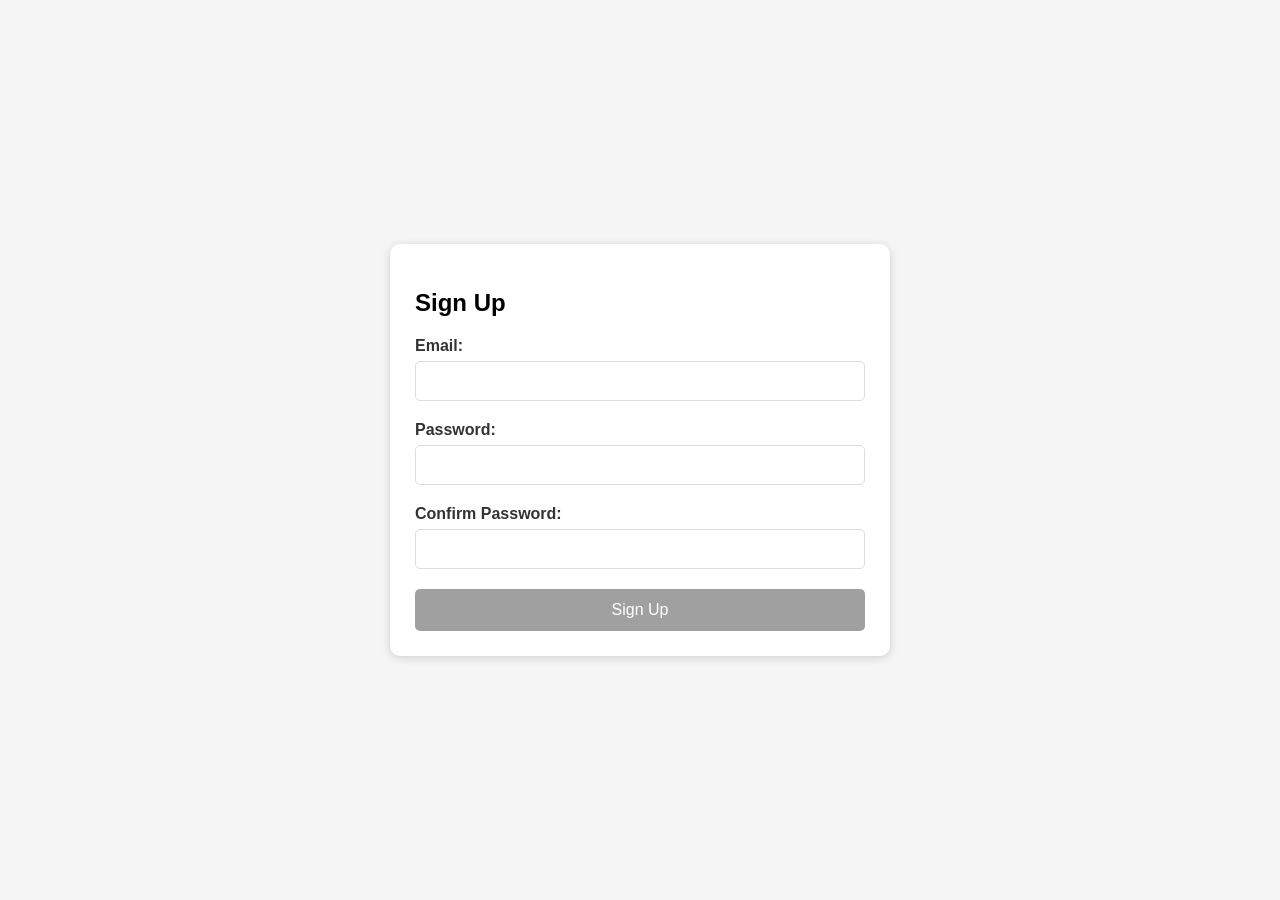
<file: JavaScript Form Validation/index.html>
<!DOCTYPE html>
<html lang="en">
<head>
  <meta charset="UTF-8">
  <meta name="viewport" content="width=device-width, initial-scale=1.0">
  <title>User Registration Form</title>
  <style>
    /* Center the form and set a light background */
    body {
      font-family: Arial, sans-serif;
      background-color: #f5f5f5;
      display: flex;
      justify-content: center;
      align-items: center;
      min-height: 100vh;
      margin: 0;
    }

    /* Style the form box */
    .form-box {
      background-color: white;
      padding: 25px;
      border-radius: 10px;
      box-shadow: 0 2px 10px rgba(0, 0, 0, 0.15);
      width: 100%;
      max-width: 450px;
    }

    /* Group each input with its label and error */
    .input-group {
      margin-bottom: 20px;
    }

    /* Style labels for clarity */
    label {
      display: block;
      font-weight: bold;
      margin-bottom: 6px;
      color: #333;
    }

    /* Style input fields */
    input {
      width: 100%;
      padding: 10px;
      border: 1px solid #ddd;
      border-radius: 5px;
      font-size: 16px;
      box-sizing: border-box;
    }

    /* Error message styling */
    .error-message {
      color: #e63946;
      font-size: 0.85em;
      margin-top: 5px;
      min-height: 1em; /* Keeps layout stable */
    }

    /* Submit button styling */
    .submit-btn {
      width: 100%;
      padding: 12px;
      background-color: #2a9d8f;
      color: white;
      border: none;
      border-radius: 5px;
      font-size: 16px;
      cursor: pointer;
    }

    .submit-btn:hover {
      background-color: #21867a;
    }

    .submit-btn:disabled {
      background-color: #a0a0a0;
      cursor: not-allowed;
    }

    /* Make it responsive for smaller screens */
    @media (max-width: 500px) {
      .form-box {
        padding: 15px;
        margin: 10px;
      }
      input, .submit-btn {
        font-size: 14px;
      }
      label {
        font-size: 13px;
      }
      .error-message {
        font-size: 0.8em;
      }
    }
  </style>
</head>
<body>
  <!-- Container for the form -->
  <div class="form-box">
    <h2>Sign Up</h2>
    <form id="signupForm" novalidate>
      <!-- Email input section -->
      <div class="input-group">
        <label for="userEmail">Email:</label>
        <input type="email" id="userEmail" name="email" required>
        <span id="emailError" class="error-message"></span>
      </div>

      <!-- Password input section -->
      <div class="input-group">
        <label for="userPass">Password:</label>
        <input type="password" id="userPass" name="password" required>
        <span id="passError" class="error-message"></span>
      </div>

      <!-- Confirm password input section -->
      <div class="input-group">
        <label for="confirmPass">Confirm Password:</label>
        <input type="password" id="confirmPass" name="confirmPass" required>
        <span id="confirmPassError" class="error-message"></span>
      </div>

      <!-- Submit button -->
      <button type="submit" class="submit-btn" id="submitBtn" disabled>Sign Up</button>
    </form>
  </div>

  <script>
    // Grab all the elements we need from the DOM
    const signupForm = document.getElementById('signupForm');
    const emailField = document.getElementById('userEmail');
    const passField = document.getElementById('userPass');
    const confirmPassField = document.getElementById('confirmPass');
    const submitBtn = document.getElementById('submitBtn');

    // Error message elements
    const emailErrorDisplay = document.getElementById('emailError');
    const passErrorDisplay = document.getElementById('passError');
    const confirmPassErrorDisplay = document.getElementById('confirmPassError');

    // Patterns to check email and password
    const emailCheckPattern = /^[^\s@]+@[^\s@]+\.[^\s@]+$/; // Simple email validation
    const passCheckPattern = /^(?=.*[a-z])(?=.*[A-Z])(?=.*\d)(?=.*[!@#$%^&*]).{8,}$/; // Strong password check

    // Show an error message under the field
    function displayError(errorElement, message) {
      errorElement.textContent = message;
    }

    // Clear the error message when input is fixed
    function removeError(errorElement) {
      errorElement.textContent = '';
    }

    // Check if the email is valid
    function checkEmail() {
      const emailValue = emailField.value.trim();
      if (!emailValue) {
        displayError(emailErrorDisplay, 'Email cannot be empty');
        return false;
      } else if (!emailCheckPattern.test(emailValue)) {
        displayError(emailErrorDisplay, 'This is not a valid email');
        return false;
      } else {
        removeError(emailErrorDisplay);
        return true;
      }
    }

    // Check if the password meets requirements
    function checkPassword() {
      const passValue = passField.value;
      if (!passValue) {
        displayError(passErrorDisplay, 'Password cannot be empty');
        return false;
      } else if (!passCheckPattern.test(passValue)) {
        displayError(passErrorDisplay, 'Password needs 8+ characters, with upper, lower, number, and special char');
        return false;
      } else {
        removeError(passErrorDisplay);
        return true;
      }
    }

    // Check if confirm password matches
    function checkConfirmPassword() {
      const passValue = passField.value;
      const confirmValue = confirmPassField.value;
      if (!confirmValue) {
        displayError(confirmPassErrorDisplay, 'Please confirm your password');
        return false;
      } else if (passValue !== confirmValue) {
        displayError(confirmPassErrorDisplay, 'Passwords don’t match');
        return false;
      } else {
        removeError(confirmPassErrorDisplay);
        return true;
      }
    }

    // See if everything in the form is good to go
    function isEverythingValid() {
      const emailOk = checkEmail();
      const passOk = checkPassword();
      const confirmOk = checkConfirmPassword();
      return emailOk && passOk && confirmOk;
    }

    // Turn the submit button on or off
    function toggleSubmitButton() {
      submitBtn.disabled = !isEverythingValid();
    }

    // Validate email as the user types
    emailField.addEventListener('input', () => {
      checkEmail();
      toggleSubmitButton();
    });

    // Validate password as the user types
    passField.addEventListener('input', () => {
      checkPassword();
      checkConfirmPassword(); // Check confirm too since it depends on password
      toggleSubmitButton();
    });

    // Validate confirm password as the user types
    confirmPassField.addEventListener('input', () => {
      checkConfirmPassword();
      toggleSubmitButton();
    });

    // Handle what happens when the user tries to submit
    signupForm.addEventListener('submit', (event) => {
      event.preventDefault(); // Stop the form from submitting right away
      if (isEverythingValid()) {
        alert('Great! Your form is valid and submitted.');
        // You could send the form data to a server here
      }
    });
  </script>
</body>
</html>
</file>
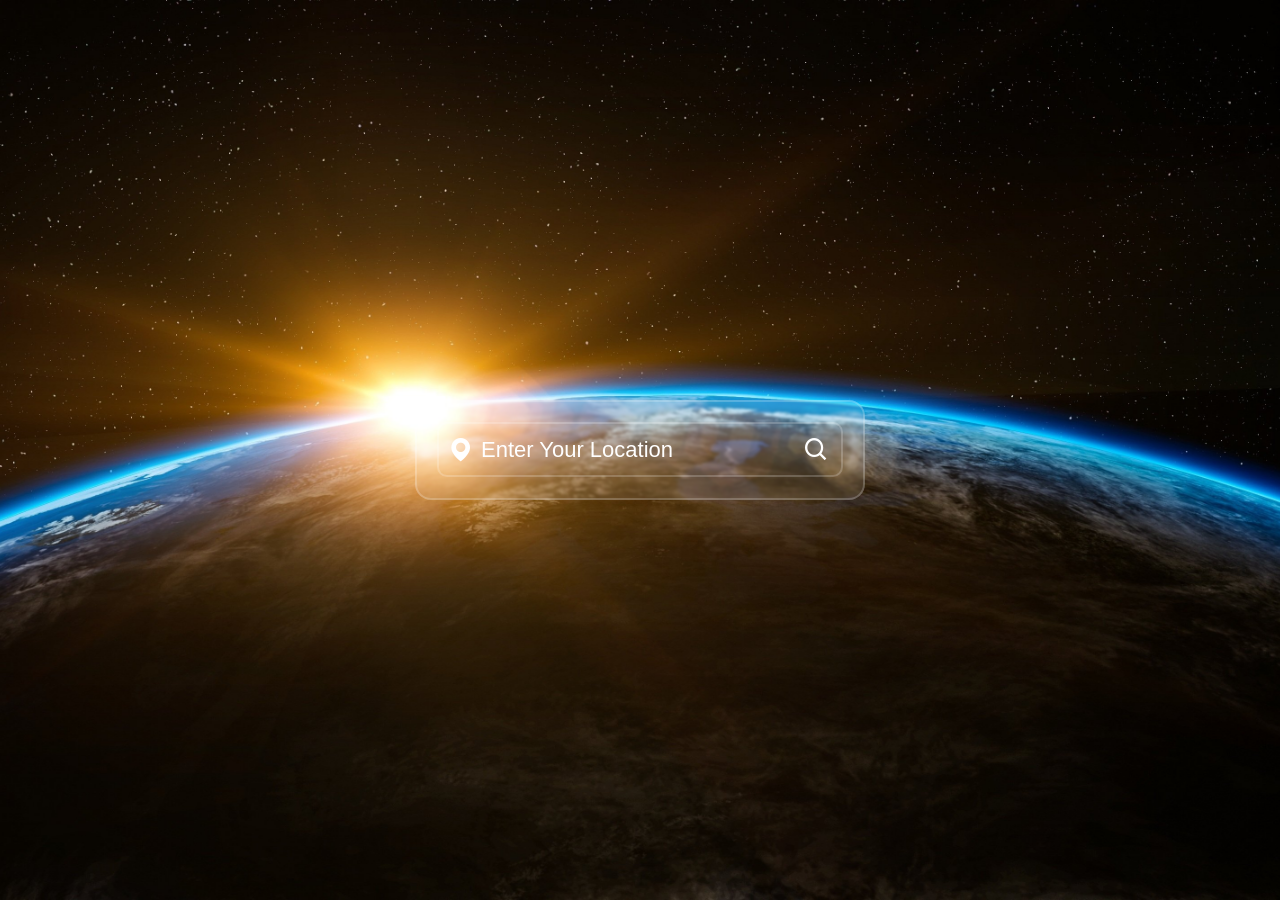
<file: weather app/index.html>
<!DOCTYPE html>
<html lang="en">

<head>
    <meta charset="utf-8">
    <meta name="viewport" content="width=device-width, initial-scale=1">
    <title>Weather App</title>
    <link rel="stylesheet" href="style.css">
    <link href='https://unpkg.com/boxicons@2.1.4/css/boxicons.min.css' rel='stylesheet'>
</head>

<body>
   

    <div class="container">
        <div class="search-box">
            <i class='bx bxs-map'></i>
            <input type="text" placeholder="Enter Your Location">
            <button class="bx bx-search"></button>
        </div>
       <p class="city-hide">city hide</p>
        <div class="weather-box">
            
            <div class="box">
                <div class="info-weather">
                    <div class="weather">
                        <img src="images\cloud.png">
                        <p class="temperature">0 <span>&#8451;</span></p>
                        <p class="description">Broken Clouds</p>
                    </div>
                </div>
            </div>
        </div>
        <div class="weather-details">
            <div class="humidity">
                <i class='bx bx-water'></i>
                <div class="text">
                    <div class="info-humidity">
                        <span>0 %</span>
                    </div>
                    <p>Humidity</p>
                </div>
            </div>
            <div class="wind">
                <i class='bx bx-wind'></i>
                <div class="text">
                    <div class="info-wind">
                        <span>0 Km/Hr</span>
                    </div>
                    <p>Wind</p>
                </div>
            </div>
        </div>
    </div>
    <div class="not-found">
        <div class="box">
            <img src="images/404.png">
            <p>Oops! location not found!</p>
        </div>
    </div>
    </div>
    <script src="index.js"></script>
</body>

</html>
</file>
<file: weather app/style.css>
@import url('https://fonts.googleapis.com/css2?family=Poppins:wght@400;700&display=swap');
 body {
    margin: 0;
    padding: 0;
    box-sizing: border-box;
    font-family: 'Poppins', sans-serif;
}

* {
    margin: 0;
    padding: 0;
    box-sizing: border-box;
}

body {
    display: flex;
    justify-content: center;
    align-items: center;
    background: url('images/background1.jpg');
    min-height: 100vh;
    background-size: cover;
    background-position: center;
}

.container {
    position: relative;
    width: 450px;
    margin: 30px;
    height: 100px;
    background: rgba(255, 255, 255, .1);
    backdrop-filter: blur(1px);
    border: 2px solid rgba(255, 255, 255, .2);
    border-radius: 16px;
    padding: 20px;
    color: #fff;
    transition: height .6s ease;
}

.search-box {
    position: relative;
    width: 100%;
    height: 55px;
    display: flex;
    align-items: center;
}

.search-box input {
    position: absolute;
    width: 100%;
    height: 100%;
    background: transparent;
    border: 2px solid rgba(255, 255, 255, .2);
    outline: none;
    border-radius: 10px;
    font-size: 22px;
    color: #fff;
    font-weight: 500;
    text-transform: uppercase;
    padding: 0 48px 0 42px;
}

.search-box input::placeholder {
    color: #fff;
    text-transform: capitalize;
}

.search-box i {
    font-size: 28px;
    margin-right: 10px;
    position: absolute;
    left: 10px;
}

.search-box button {
    position: absolute;
    right: 0;
    width: 40px;
    height: 100%;
    background: transparent;
    border: none;
    outline: none;
    font-size: 28px;
    color: #fff;
    padding: 0 40px 0 5px;
    cursor: pointer;
}


.weather-box {
    text-align: center;
    margin: 40px 0;
    
}
.weather-box,
.weather-details,
.not-found{
    overflow: visible;
    visibility: hidden;
}
.weather-box.active,
.weather-details.active,
.not-found.active{
    visibility: visible;
}
.weather-box{
    transform: translateY(-100%);
}
.not-found .box{
    transform: translateY(-1%);
}
.weather-box.active .box,
.not-found.active .box{
    transform: translateY(100%);
    transition: transform 1s ease;
    transition-delay: .2s;
}
.weather-box img {
    width: 180px;

}

.weather-box .temperature {
    position: relative;
    font-size: 64px;
    line-height: 1;
    font-weight: 700;
    margin-top: 20px;
}

.weather-box .temperature span {
    position: absolute;
    font-size: 24px;
    margin-left: 4px;
}

.weather-box .description {
    font-size: 22px;
    font-weight: 500;
    text-transform: capitalize;
    margin-top: 10px;
}

.weather-details {
    position: absolute;
    position: relative;
    bottom: 0px;
    left: 0;
    width: 100%;
    padding: 0 20px;
    display: flex;
}

.weather-details .humidity,
.weather-details .wind {
    display: flex;
    align-items: center;
    width: 50%;
    transform: translateY(-100%);
}
.weather-details.active .humidity,
.weather-details.active .wind {
    transform: translateY(0%);
    transition: 1s ease;
    transition-delay: 1.2s;

}


 .weather-details .humidity {
    padding-left: 20px;
    justify-content: flex-start;

}

.weather-details .wind {
    padding-right: 20px;
    justify-content: flex-end;
}

.weather-details i {
    font-size: 56px;
    margin-right: 10px;
}

.weather-details span {
    display: inline-block;
    font-size: 22px;
    font-weight: 500;
}

.weather-details p {
    font-size: 14px;
    font-weight: 500;
}
.not-found{
    position: absolute;
    top: 0;
    left: 0;
    width: 100%;
    text-align: center;
    margin-top: 200px;
}
.not-found img{
    width: 15%;
}
.not-found{
    font-size: 22px;
    font-weight: 500;
    margin-top: 5px;

}
.not-found p{
    color: aliceblue;
}
.city-hide{
    display: none;
}
</file>
